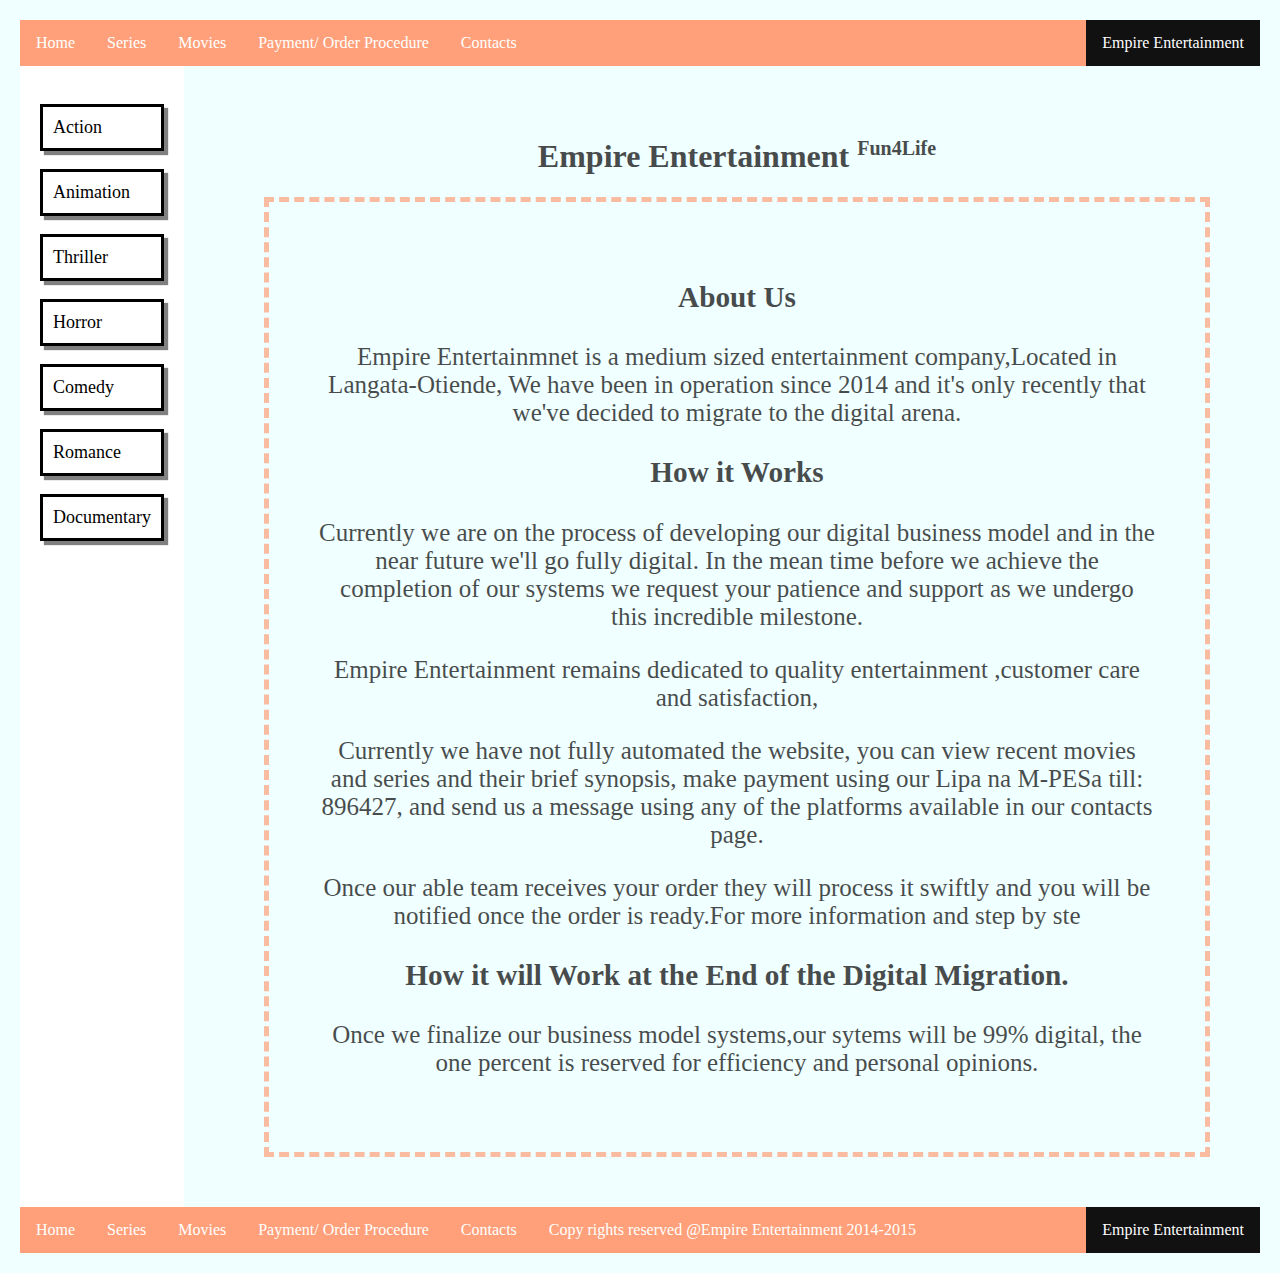
<file: index.html>
<!DOCTYPE html>
<html>
  <head>
    <meta charset="utf-8">
    <meta name="viewport" content="width=device-width">
    <title>Empire Entertainment</title>
    <link type="text/css" rel="stylesheet" href="css/style.css">
  </head>
  <body>
    <div class="container">
        <div class="header">
            <nav>
                <ul>
                    <li><a  href="index.html">Home</a></li>
                    <li><a href="series.html">Series</a></li>
                    <li><a href="movies.html">Movies</a></li>
                    <li><a href="payments.html">Payment/ Order Procedure</a></li>
                    <li><a href="contacts.html">Contacts</a></li>

                    <li id="logo"><a href="#home">Empire Entertainment</a></li>

                  </ul>

            </nav>
            
        </div>
        

        <diV class="main">
            <div class="left-row" id="genre">
                <div class="genre">
                    <p>Action</p>
                    <p>Animation</p>
                    <p>Thriller</p>
                    <p>Horror</p>
                    <p>Comedy</p>
                    <p>Romance</p>
                    <p>Documentary</p>
                    
                </div>
            </div>

            <div class="right-row" id="intro">

                <div class="intro">
                    <h1>
                        Empire Entertainment <sup style="color: black; font-size: 20px;">Fun4Life</sup>
                    </h1>

                    <div class="cont">
                        <h3>About Us</h3>
                        <p>Empire Entertainmnet is a medium sized entertainment company,Located in Langata-Otiende, We have been in operation since 2014 and it's only recently that we've decided to migrate to the digital arena.</p>

                        <h3>How it Works</h3>
                        <p>Currently we are on the process of developing our digital business  model and in the near future we'll go fully digital. In  the mean time before we achieve the completion of our systems we request your patience and support as we undergo this incredible milestone. </p>
                        <p>Empire Entertainment remains dedicated to   quality entertainment ,customer care and satisfaction,</p>

                        <p>Currently we have not fully automated the website, you can view recent movies and series and their brief synopsis, make payment using our Lipa na M-PESa till: 896427, and send us a message using any of the platforms available in our contacts page.</p>
                        <p>Once our able team receives your order they will process it swiftly and you will be notified once the order is ready.For more information and step by ste</p>

                        <h3>How it will Work at the End of the Digital Migration.</h3>
                        <p>Once we finalize our business model systems,our sytems will be 99% digital, the one percent is reserved for efficiency and personal opinions.</p>
                    
                    </div>
                </div>

                
            </diV>

        
        </div>

        <footer>
            <div class="footer">
                <div class="footer-right">
                    
                </div>
                <div class="footer-left">
                    <ul>
                        <li><a  href="index.html">Home</a></li>
                        <li><a href="series.html">Series</a></li>
                        <li><a href="movies.html">Movies</a></li>
                        <li><a href="payments.html">Payment/ Order Procedure</a></li>
                        <li><a href="contacts.html">Contacts</a></li>
                        <li id="copy"><a href="#copyrights">Copy rights reserved @Empire Entertainment 2014-2015</a></li>
                        <li id="logo"><a href="#home">Empire Entertainment</a></li>
    
                      </ul>
                </div>
            </div>
        </footer>

    </div>
  </body>
</html>
</file>
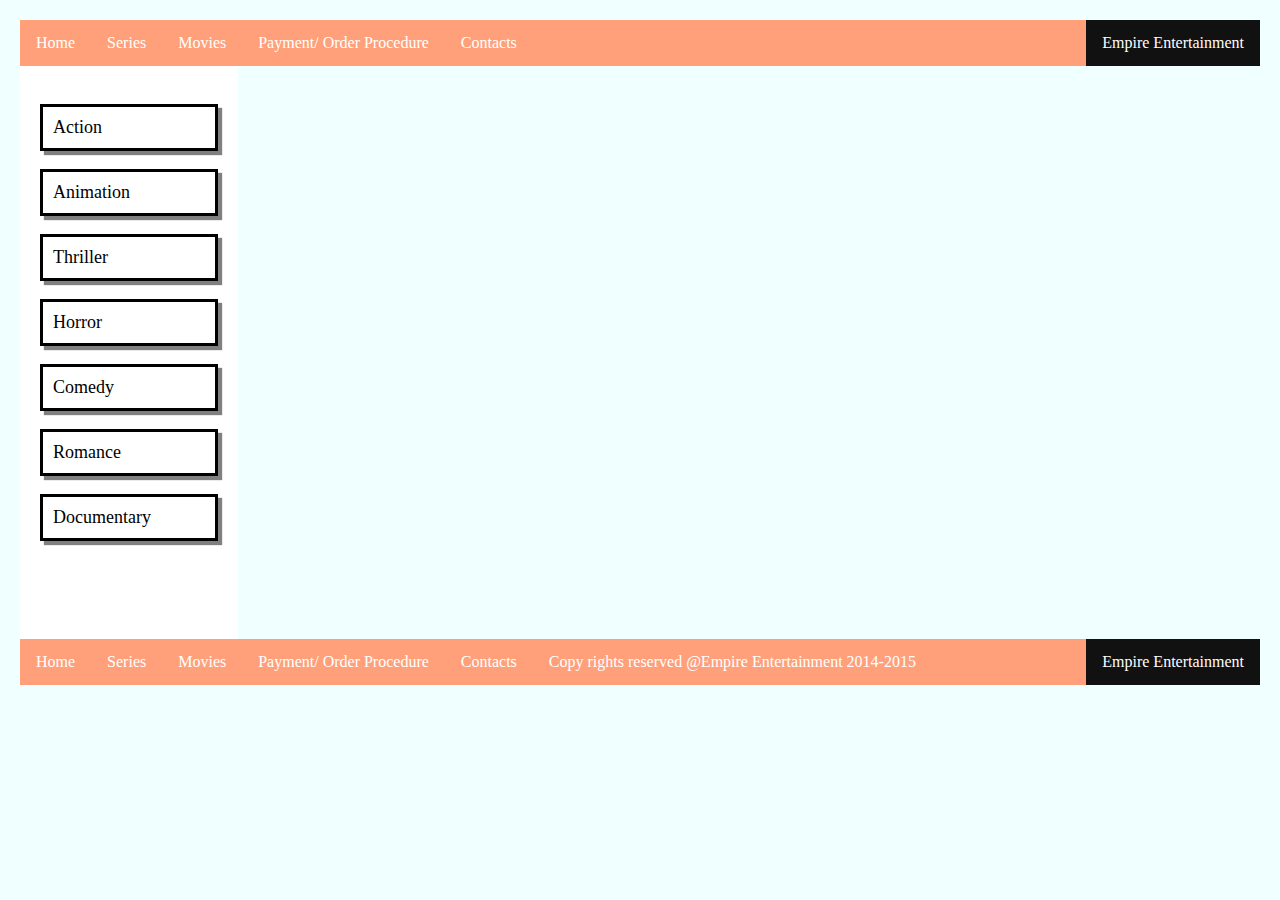
<file: master.html>
<!DOCTYPE html>
<html>
  <head>
    <meta charset="utf-8">
    <meta name="viewport" content="width=device-width">
    <title>Empire Entertainment</title>
    <link type="text/css" rel="stylesheet" href="css/style.css">
  </head>
  <body>
    <div class="container">
        <div class="header">
            <nav>
                <ul>
                    <li><a  href="movies.html">Home</a></li>
                    <li><a href="series.html">Series</a></li>
                    <li><a href="movies.html">Movies</a></li>
                    <li><a href="#payments.html">Payment/ Order Procedure</a></li>
                    <li><a href="#contacts.html">Contacts</a></li>

                    <li id="logo"><a href="#home">Empire Entertainment</a></li>

                  </ul>

            </nav>
            
        </div>
        

        <diV class="main">
            <div class="left-row" id="genre">
                <div class="genre">
                    <p>Action</p>
                    <p>Animation</p>
                    <p>Thriller</p>
                    <p>Horror</p>
                    <p>Comedy</p>
                    <p>Romance</p>
                    <p>Documentary</p>
                    
                </div>
            </div>

            <div class="right-row" id="movies">



                
            </diV>

        
        </div>

        <footer>
            <div class="footer">
                <div class="footer-right">
                    
                </div>
                <div class="footer-left">
                    <ul>
                        <li><a  href="#home">Home</a></li>
                        <li><a href="#series.html">Series</a></li>
                        <li><a href="#movies.html">Movies</a></li>
                        <li><a href="#payments.html">Payment/ Order Procedure</a></li>
                        <li><a href="#contacts.html">Contacts</a></li>
                        <li id="copy"><a href="#copyrights">Copy rights reserved @Empire Entertainment 2014-2015</a></li>
                        <li id="logo"><a href="#home">Empire Entertainment</a></li>
    
                      </ul>
                </div>
            </div>
        </footer>

    </div>
  </body>
</html>
</file>
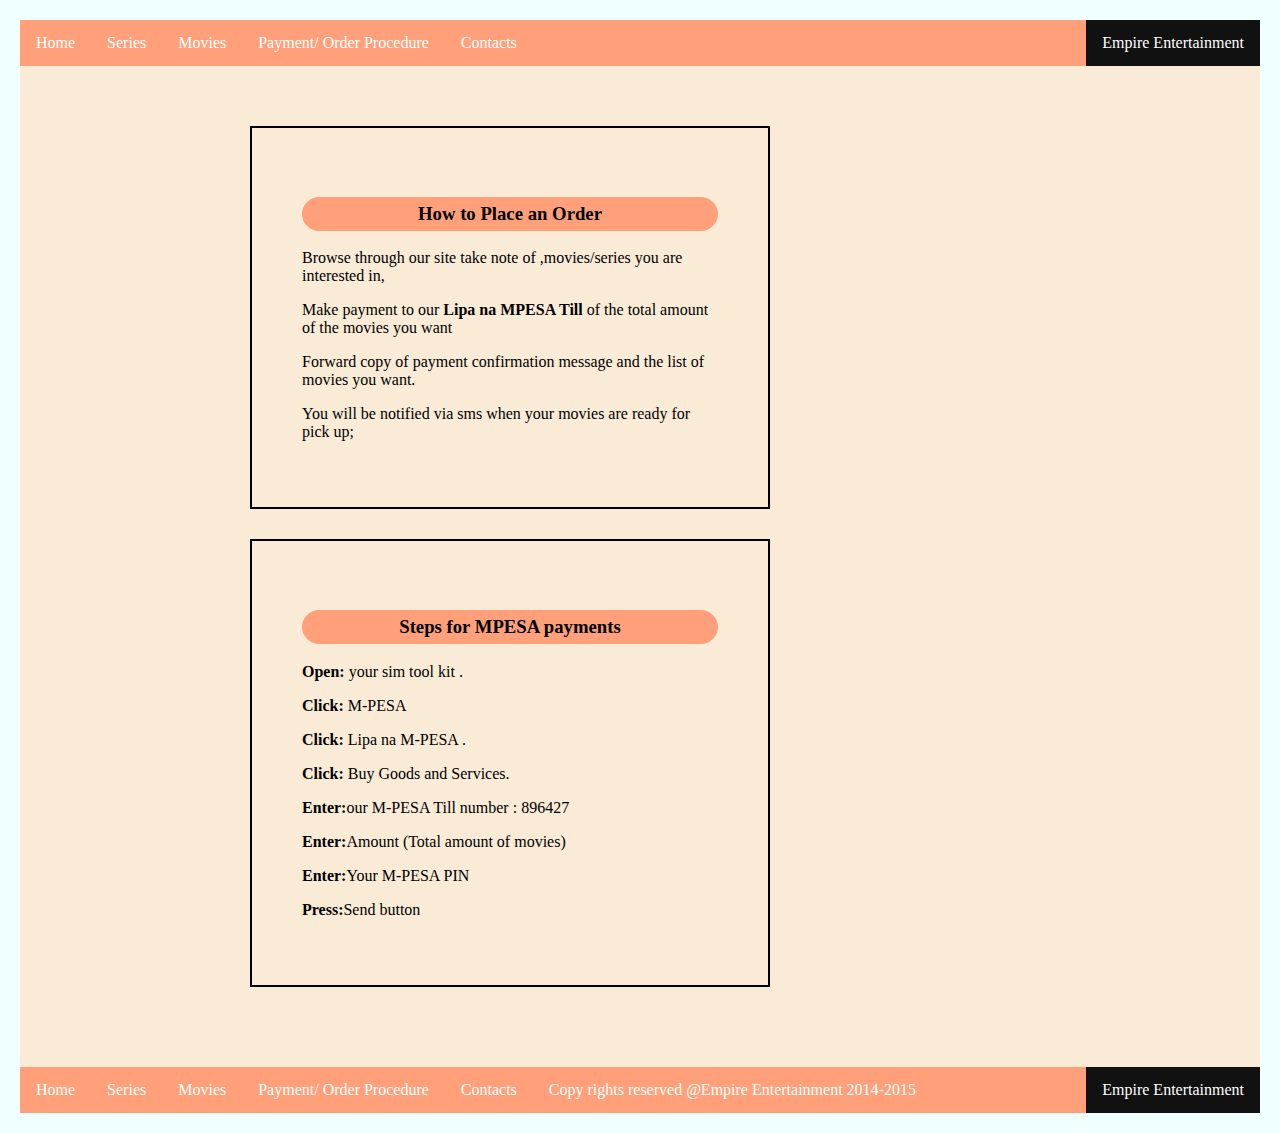
<file: payments.html>
<!DOCTYPE html>
<html>
  <head>
    <meta charset="utf-8">
    <meta name="viewport" content="width=device-width">
    <title>Empire Entertainment</title>
    <link type="text/css" rel="stylesheet" href="css/style.css">
  </head>
  <body>
    <div class="container">
        <div class="header">
            <nav>
                <ul>
                    <li><a  href="movies.html">Home</a></li>
                    <li><a href="series.html">Series</a></li>
                    <li><a href="movies.html">Movies</a></li>
                    <li><a href="payments.html">Payment/ Order Procedure</a></li>
                    <li><a href="contacts.html">Contacts</a></li>

                    <li id="logo"><a href="#home">Empire Entertainment</a></li>

                  </ul>

            </nav>
            
        </div>
        

        <diV class="main">
            <!--div-- class="left-row" id="genre">
                <div class="genre">
                    <p>Action</p>
                    <p>Animation</p>
                    <p>Thriller</p>
                    <p>Horror</p>
                    <p>Comedy</p>
                    <p>Romance</p>
                    <p>Documentary</p>
                    
                </div>
            </!--div-->

            <div id="payment">
                
                <div class="items">
                    <h3>How to Place an Order</h3>
                    <p>
                        Browse through our site take note of ,movies/series you are interested in,
            
                    </p>
            
                    <p>
                        Make payment to our <strong>Lipa na MPESA Till</strong> of the total amount of the movies you want
                    </p>
            
                    <p>
                        Forward copy of payment confirmation message and the list of movies you want.
                    </p>
                    <p>You will be notified via sms when your movies are ready for pick up;</p>
                </div>
            
                
            
                <div class="items">
                    <h3>Steps for MPESA payments</h3>
                    <p>
                        <strong>Open:</strong> your sim tool kit .
                    </p>
                    <p>
                        <strong>Click:</strong> M-PESA
                    </p>
                    <p>
                        <strong>Click:</strong> Lipa na M-PESA .
                    </p>
                    <p>
                        <strong>Click:</strong> Buy Goods and Services.
                    </p>
                    <p>
                        <strong>Enter:</strong>our M-PESA Till number : 896427
                    </p>

                    <p>
                        <strong>Enter:</strong>Amount (Total amount of movies)
                    </p>
                    <p>
                        <strong>Enter:</strong>Your M-PESA PIN
                    </p>
                    <p>
                        <strong>Press:</strong>Send button
                    </p>
                </div>
            
            </div>

        
        </div>

        

        <footer>
            <div class="footer">
                <div class="footer-right">
                    
                </div>
                <div class="footer-left">
                    <ul>
                        <li><a  href="movies.html">Home</a></li>
                        <li><a href="series.html">Series</a></li>
                        <li><a href="movies.html">Movies</a></li>
                        <li><a href="payments.html">Payment/ Order Procedure</a></li>
                        <li><a href="contacts.html">Contacts</a></li>
                        <li id="copy"><a href="#copyrights">Copy rights reserved @Empire Entertainment 2014-2015</a></li>
                        <li id="logo"><a href="#home">Empire Entertainment</a></li>
    
                      </ul>
                </div>
            </div>
        </footer>

    </div>
  </body>
</html>
</file>
<file: css/style.css>
body{
    background-color: azure;
    margin: 20px;

}



.header ul,footer ul {
    list-style-type: none;
    margin: 0;
    padding: 0;
    overflow: hidden;
    background-color: lightsalmon;
  }
  
  li {
    float: left;
  }
  
  sub,li a {
    display: block;
    color: white;
    text-align: center;
    padding: 14px 16px;
    text-decoration: none;
  }
  
  /* Change the link color to #111 (black) on hover */
  li a:hover {
    background-color: #111;
  }

 .header ul li:last-child, .footer ul li:last-child{
     float: right;
     background-color:#111;
     right: 20%;

     
     
  }

  #copy{
      float: inline-start;
  }

  header{
      height: ;
  }
  .main{
    min-height: 500px;
    display: flex;
    flex-direction: row;
    clear: both;
    
  }
  footer{
      height: 10%;
  }
  
  #genre{
      width: 20%;
      margin-bottom: 40px;
      min-height: 100%;
  }

  #movies{
      width: 70%;
      min-height: 100%;
      display: grid;
      grid-template-columns: repeat(2, 1fr);
      grid-gap: 20px;
      align-content: center;
      margin-bottom: 30px;
  }

  .genre{
    background-color: lightsalmon;
    
      margin-right: 30px;
      height: 100%;
      min-height: 100%;
      
      margin-bottom: 20px;
  }

  .genre p{
    position: sticky;
  }

  .movies-item{
      width: 500px;
      height: 500px;
      border: 2px solid gray;
      padding: 50px;
      display: flex;
      flex-direction: column;
      align-content: center;
      text-align: center;
      margin-top: 10px;
      
      overflow: auto;
  }

  .movie-img{
      width: 150px;
      height: 250px;
      
  }

  .m-title{
      background-color: lightsalmon;
      width: 100%;
  }

  .price{
    background-color: #4CAF50; /* Green */
    border: none;
    color: white;
    padding: 20px;
    text-align: center;
    text-decoration: none;
    display: inline-block;
    font-size: 16px;
    margin: 4px 2px;
    cursor: pointer;
    border-radius: 12px;
  }

  #contact{
    background-image:url("https://i1.wp.com/www.cinefilos.it/wp-content/uploads/2014/04/Rio-2-recensione.jpg") ;
    border: 2px solid red;
    padding: 200px;
    margin-left: ;
    width: 100%;
    max-height: 100%;
    
    MAX-width: 100%;
    background-size: contain;
    overflow: auto;
    opacity: 10;

  }

  #overlay{
    padding-left:400px;
    padding-top: 50px;
    background-color: antiquewhite; 
    max-width: 800px;
    scroll-padding-right: 400px;
    padding-bottom: 50px;
  }

table,th,tr ,td{
 background-color: antiquewhite;
 border: 2px solid black;
 border-collapse: collapse;
 padding: 20px;
 margin: 2px;

}

th{
  background-color: lightsalmon;
}



.genre{
  padding: 20px;
  background-color: white;
  
  
  
  left: 16px;
  font-size: 18px;
}

.genre > p{
  border: 3px solid black;
  box-shadow: 4px 4px 1px grey;
  padding: 10px;
  text-align: centre;
}

.genre > p:hover{
  border: 3px solid lime;
  box-shadow: 4px 4px 1px grey;
  background-color: cream;
  padding: 10px;
}
/*added genre styling*/


#payment {

width: 100%;
padding-left:200px;
    padding-top: 50px;
    background-color: antiquewhite;
    background-image: url('https://static.posters.cz/image/750/obrazy-na-platne/mimoni-ja-padouch-minion-wave-i34166.jpg') ;
   
    padding-bottom: 50px;

}

.items{
  border: 2px solid black;
  color: black;
  align-self: auto;
  width: 40%;
  margin: 30px;
  margin-top: 10px;
  padding: 50px;
  background-color: antiquewhite;
  
}

.items h3{
  background-color: lightsalmon;
  padding: 5px;
  text-align: center;
  border: 1px solid lightsalmon;
  border-radius: 30px;
}
.cont{
  border: 5px dashed lightsalmon;
  padding: 50px;
  background-image: url("http://static-1.ivoox.com/audios/9/1/4/9/9061562109419_XXL.jpg");
  font-size: 25px;



}
.intro{
  padding: 50px;
  text-align: center;
  background-image: url("http://giphygifs.s3.amazonaws.com/media/13bjQGtqxnZxxm/giphy.gif");
  opacity: 0.7;
  
}

.galary img{
  height: 400px;
  width: 300px;
  display: flex;
  flex-direction: column;
  margin-bottom: 40px;
}
</file>
